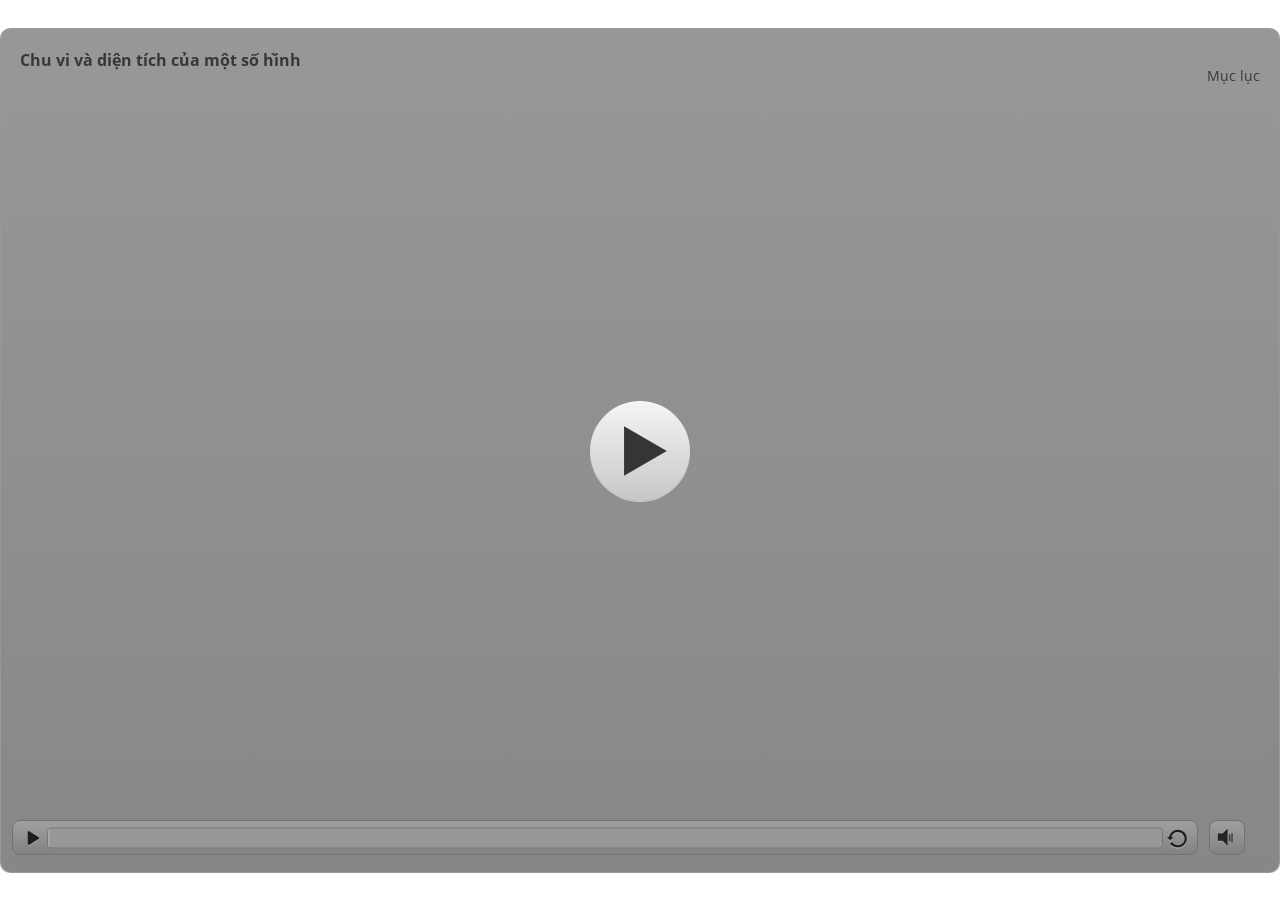
<file: index.html>
﻿<!doctype html>
<html lang="vi-VN">
<head>
  <meta charset="utf-8">
  <!-- Created using Storyline 360 - http://www.articulate.com  -->
  <!-- version: 3.75.30269.0 -->
  <title>Chu vi v&#224; di&#7879;n t&#237;ch c&#7911;a m&#7897;t s&#7889; h&#236;nh</title>
  <meta http-equiv="x-ua-compatible" content="IE=edge"/>
  <meta name="viewport" content="width=device-width,initial-scale=1,user-scalable=no,shrink-to-fit=no,minimal-ui"/>
  <meta name="apple-mobile-web-app-capable" content="yes"/>
  <style>
    html, body { height: 100%; padding: 0; margin: 0 }
    #app { height: 100%; width: 100%; }
  </style>

  <script>
    window.DS = {};
    window.globals = {
      DATA_PATH_BASE: '',
      HAS_FRAME: true,
      HAS_SLIDE: true,

      lmsPresent: false,
      tinCanPresent: false,
      cmi5Present: false,
      aoSupport: false,
      scale: 'show all',
      captureRc: false,
      browserSize: 'optimal',
      bgColor: '#FFFFFF',
      features: 'AccessibleVideo,BackgroundAudio,ConnectionMessages,FullScreenToggle,InsertSvgPicture,LayerPresentAsDialog,MultipleQuizTracking,PlayerSpeedControl,StreamingVideo,UpdatedThemeEditor,UseAudioElement,VideoTranscripts',
      themeName: 'classic',
      preloaderColor: '#FFFFFF',
      suppressAnalytics: false,
      productChannel: 'stable',
      publishSource: 'storyline',
      aid: 'aid|9115e91d-0b82-493d-903a-44c753caedab',
      cid: '403f9fbe-db5c-4b7d-8ba8-5182d7dcc39d',
      playerVersion: '3.75.30269.0',
      publishTimestamp: '2023-09-25T03:07:41.6611485Z',
      maxIosVideoElements: 10,
      connectionSettings: { },

      
      parseParams: function(qs) {
        if (window.globals.parsedParams != null) {
          return window.globals.parsedParams;
        }
        qs = (qs || window.location.search.substr(1)).split('+').join(' ');
        var params = {},
            tokens,
            re = /[?&]?([^=]+)=([^&]*)/g;

        while (tokens = re.exec(qs)) {
          params[decodeURIComponent(tokens[1]).trim()] =
            decodeURIComponent(tokens[2]).trim();
        }
        window.globals.parsedParams = params;
        return params;
      }

    };
  </script>
  <script>
    var isIe11 = ('ActiveXObject' in window || window.MSBlobBuilder != null)
      && window.msCrypto != null && !window.ActiveXObject;
    if (isIe11) {
      window.globals.unsupportedBrowser = true;
      document.write(atob('[base64]'));
    }
  </script>
  
  <script>window.THREE = { };</script>
  
</head>
<body style="background: #FFFFFF" class="cs-HTML theme-classic">
  <!-- 360 -->
  <script>!function(){var e,i=/iPhone/i,o=/iPod/i,n=/iPad/i,t=/\biOS-universal(?:.+)Mac\b/i,r=/\bAndroid(?:.+)Mobile\b/i,a=/Android/i,d=/(?:SD4930UR|\bSilk(?:.+)Mobile\b)/i,p=/Silk/i,l=/Windows Phone/i,u=/\bWindows(?:.+)ARM\b/i,b=/BlackBerry/i,s=/BB10/i,c=/Opera Mini/i,f=/\b(CriOS|Chrome)(?:.+)Mobile/i,h=/Mobile(?:.+)Firefox\b/i,v=function(e){return void 0!==e&&"MacIntel"===e.platform&&"number"==typeof e.maxTouchPoints&&e.maxTouchPoints>1&&"undefined"==typeof MSStream};e=function(e){var m={userAgent:"",platform:"",maxTouchPoints:0};e||"undefined"==typeof navigator?"string"==typeof e?m.userAgent=e:e&&e.userAgent&&(m={userAgent:e.userAgent,platform:e.platform,maxTouchPoints:e.maxTouchPoints||0}):m={userAgent:navigator.userAgent,platform:navigator.platform,maxTouchPoints:navigator.maxTouchPoints||0};var g=m.userAgent,y=g.split("[FBAN");void 0!==y[1]&&(g=y[0]),void 0!==(y=g.split("Twitter"))[1]&&(g=y[0]);var A=function(e){return function(i){return i.test(e)}}(g),w={apple:{phone:A(i)&&!A(l),ipod:A(o),tablet:!A(i)&&(A(n)||v(m))&&!A(l),universal:A(t),device:(A(i)||A(o)||A(n)||A(t)||v(m))&&!A(l)},amazon:{phone:A(d),tablet:!A(d)&&A(p),device:A(d)||A(p)},android:{phone:!A(l)&&A(d)||!A(l)&&A(r),tablet:!A(l)&&!A(d)&&!A(r)&&(A(p)||A(a)),device:!A(l)&&(A(d)||A(p)||A(r)||A(a))||A(/\bokhttp\b/i)},windows:{phone:A(l),tablet:A(u),device:A(l)||A(u)},other:{blackberry:A(b),blackberry10:A(s),opera:A(c),firefox:A(h),chrome:A(f),device:A(b)||A(s)||A(c)||A(h)||A(f)},any:!1,phone:!1,tablet:!1};return w.any=w.apple.device||w.android.device||w.windows.device||w.other.device,w.phone=w.apple.phone||w.android.phone||w.windows.phone,w.tablet=w.apple.tablet||w.android.tablet||w.windows.tablet,w}(),"object"==typeof exports&&"undefined"!=typeof module?module.exports=e:"function"==typeof define&&define.amd?define((function(){return e})):this.isMobile=e}();
    window.isMobile.apple.tablet = window.isMobile.apple.tablet ||
      (navigator.platform === 'MacIntel' && navigator.maxTouchPoints > 1);
    window.isMobile.apple.device = window.isMobile.apple.device || window.isMobile.apple.tablet;
    window.isMobile.tablet = window.isMobile.tablet || window.isMobile.apple.tablet;
    window.isMobile.any = window.isMobile.any || window.isMobile.apple.tablet;
  </script>

  <div id="focus-sink" tabindex="-1"></div>

  <div id="preso"></div>
  <script>
    (function() {

      var classTypes = [ 'desktop', 'mobile', 'phone', 'tablet' ];

      var addDeviceClasses = function(prefix, testObj) {
        var curr, i;
        for (i = 0; i < classTypes.length; i++) {
          curr = classTypes[i];
          if (testObj[curr]) {
            document.body.classList.add(prefix + curr);
          }
        }
      };

      var params = window.globals.parseParams(),
          isDevicePreview = params.devicepreview === '1',
          isPhoneOverride = params.deviceType === 'phone' || (isDevicePreview && params.phone == '1'),
          isTabletOverride = (params.deviceType === 'tablet' || isDevicePreview) && !isPhoneOverride,
          isMobileOverride = isPhoneOverride || isTabletOverride;

      var deviceView = {
        desktop: !window.isMobile.any && !isMobileOverride,
        mobile: window.isMobile.any || isMobileOverride,
        phone: isPhoneOverride || (window.isMobile.phone && !isTabletOverride),
        tablet: isTabletOverride || window.isMobile.tablet
      };

      window.globals.deviceView = deviceView;
      window.isMobile.desktop = !window.isMobile.any;
      window.isMobile.mobile = window.isMobile.any;

      addDeviceClasses('view-', deviceView);

    })();
  </script>
  
  <script src='story_content/user.js' type=text/javascript></script>
  <div class="slide-loader"></div>

  <script>
    if (window.globals.deviceView.isMobile) { var doc = document, loader = doc.body.querySelector('.slide-loader'); [ 1, 2, 3 ].forEach(function(n) { var d = doc.createElement('div'); d.style.backgroundColor = window.globals.preloaderColor; d.classList.add('mobile-loader-dot'); d.classList.add('dot' + n); loader.appendChild(d); }); }
  </script>

  <div class="mobile-load-title-overlay" style="display: none">
    <div class="mobile-load-title">Chu vi v&#224; di&#7879;n t&#237;ch c&#7911;a m&#7897;t s&#7889; h&#236;nh</div>
  </div>

  <div class="mobile-chrome-warning"></div>

  
<style>
  .warn-connection-dialog {
    display: none;
    background: transparent;
    pointer-events: none;
    position: fixed;
    left: 0;
    top: 0;
    width: 100%;
    height: 100%;
    z-index: 999;
  }

  .warn-connection-content {
    border-radius: 4px;
    background: white;
    border: 1px solid #E7E7E7;
    color: #333333;
    box-shadow: 0 2px 4px rgba(0, 0, 0, 0.25);
    transition: all 150ms ease-out;
    position: absolute;
    white-space: nowrap;
  }

  .view-phone.is-landscape .warn-connection-content {
    left: 23px;
    bottom: 23px;
  }

  .view-tablet.is-landscape .warn-connection-content {
    left: 50%;
    top: 20px;
    transform: translateX(-50%);
  }

  .is-portrait .warn-connection-content {
    transform: translate(-50%, calc(-100% - 15px));
  }

  .warn-connection-content p {
    display: inline-block;
    margin: 0 8px 0 0;
    line-height: 33px;
    font-size: 11px;
  }

  .warn-connection-content svg {
    position: relative;
    vertical-align: middle;
    margin: 0 2px 2px 8px;
  }

  .view-desktop .warn-connection-content {
    left: 1.5em;
    bottom: 1.5em;
  }

  .view-desktop .warn-connection-content p {
    font-size: 1.1em;
  }

  .is-offline .warn-connection-dialog {
    display: block;
  }

  .is-offline .cs-panel * {
    pointer-events: none !important;
  }

  .is-offline .cs-panel {
    pointer-events: all !important;
  }

  .is-offline #nav-controls * {
    pointer-events: none !important;
  }

  .is-offline #nav-controls {
    pointer-events: all !important;
  }
</style>

<div class="warn-connection-dialog">
  <div class="warn-connection-content">
    <svg width="17" height="15" viewBox="0 0 17 15" xmlns="http://www.w3.org/2000/svg">
      <path fill="#8F0000" stroke="white" d="M16.07,12.98 L15.88,12.23 L9.51,1.21 C8.97,0.26,7.6,0.26,7.06,1.21 L0.69,12.23 C0.15,13.16,0.81,14.36,1.91,14.36 H14.65 C15.47,14.36,16.05,13.7,16.07,12.98 Z"/>
      <path fill="white" stroke="white" d="M8.58,5.5 C8.35,5.28,8.5,5.35,8.21,5.32 C8.09,5.35,7.97,5.49,7.96,5.67 C7.97,5.79,7.98,5.92,7.98,6.04 L7.98,6.04 C7.99,6.17,8,6.31,8.01,6.43 L8.01,6.44 C8.03,6.92,8.06,7.41,8.09,7.9 L8.09,7.9 C8.12,8.39,8.14,8.88,8.17,9.37 C8.17,9.39,8.18,9.42,8.2,9.44 C8.23,9.46,8.25,9.47,8.28,9.47 C8.31,9.47,8.34,9.46,8.35,9.44 C8.37,9.43,8.38,9.4,8.39,9.35 L8.39,9.34 C8.39,9.24,8.4,9.15,8.4,9.05 L8.4,9.05 C8.41,8.96,8.41,8.86,8.42,8.75 C8.43,8.44,8.45,8.12,8.47,7.81 L8.47,7.81 C8.49,7.49,8.51,7.18,8.53,6.87 C8.55,6.46,8.56,6.05,8.59,5.64 L8.6,5.62 C8.6,5.57,8.59,5.53,8.58,5.5 L8.21,5.32 Z"/>
      <circle fill="white" stroke="white" cx="8.3" cy="11.35" r="0.3"/>
    </svg>
    <p>You are offline. Trying to reconnect...</p>
  </div>
</div>

<script>
  (function() {
    window.DS.connection = {
      warningShown: false,
      assets: {},
      loadingAssetGroup: false,
      retryDelay: 500
    };

    // @TODO this is POC code and can be cleaned up a bit more if we move forward
    // with the feature



    // The `window.globals.features` variable must be set in `webpack.dev.config` when testing locally - it is not enough
    // to have it in the data - but it must be set there as well.
    var useConnectionMessages = window.AbortController != null &&
      window.location.protocol != 'file:' &&
      window.globals.features.indexOf('ConnectionMessages') != -1;

    window.DS.connection.useConnectionMessages = useConnectionMessages

    var assetCount = 0;
    var checkLoadedId;
    var connectionSettings = window.globals.connectionSettings;

    if (useConnectionMessages && connectionSettings != null) {
      var contentEl = document.querySelector('.warn-connection-content');
      var messageEl = contentEl.querySelector('p')

      if (connectionSettings.useDarkTheme) {
        contentEl.style.borderColor = '#BABBBA';
        contentEl.style.backgroundColor = '#282828';
        contentEl.style.color = '#FFFFFF';
      }

      if (connectionSettings.message != null) {
        messageEl.textContent = window.decodeURIComponent(connectionSettings.message);
      }
    }

    function checkAssetsReady() {
      for (var i in DS.connection.assets) {
        if (!DS.connection.assets[i].success) {
          return false;
        }
      }
      return true;
    }

    function stopAssetGroup() {
      if (!useConnectionMessages) { return; }

      assetCount = 0;

      DS.connection.oldAssetGroup = DS.connection.assets;
      DS.connection.assets = {};
      DS.connection.loadingAssetGroup = false;
      clearInterval(checkLoadedId);
    }

    function startAssetGroup() {
      if (!useConnectionMessages) { return; }
      var ticks = 0;
      clearInterval(checkLoadedId);
      checkLoadedId = setInterval(function() {
        var loaded = 0;
        if (assetCount === 0 && loaded === 0) {
          clearInterval(checkLoadedId);
          return;
        }

        for (var i in DS.connection.assets) {
          if (DS.connection.assets[i].success) {
            loaded++;
          }
        }

        if (assetCount === loaded && checkAssetsReady()) {
          for (var i in DS.connection.assets) {
            if (DS.connection.assets[i].action) {
              DS.connection.assets[i].action();
            }
          }
          hideWarning();
          stopAssetGroup();
        }
      }, 100)
    }

    function requiredAsset(url, action, retry, type) {
      if (!useConnectionMessages) { return; }
      if (DS.connection.assets[url]) { return; }

      DS.connection.assets[url] = {
        success: false, action: action, retry: retry, type: type
      };
      assetCount = Object.keys(DS.connection.assets).length;
      if (!DS.connection.loadingAssetGroup) {
        startAssetGroup();
      }
      DS.connection.loadingAssetGroup = true;
    }

    function assetLoaded(url) {
      if (!useConnectionMessages) { return; }
      if (DS.connection.assets[url]) {
        DS.connection.assets[url].success = true;
      }
    }

    function assetFailed(url) {
      if (!useConnectionMessages) { return; }
      if (!DS.connection.assets[url]) {
        if (/\.js$/.test(url)) {
          setTimeout(function() {
            if (DS.connection.lastSlideLoaded != null) {
              DS.connection.lastSlideLoaded();
            }
          }, DS.connection.retryDelay);
        }
        return;
      }
      if (!DS.connection.warningShown) { showWarning(); }
      if (DS.connection.assets[url].retry) {
        setTimeout(function() {
          if (!DS.connection.assets[url].success) {
            DS.connection.assets[url].retry()
          }
        }, DS.connection.retryDelay);
      }
    }

    function hideWarning() {
      document.body.classList.remove('is-offline');
      DS.connection.warningShown = false;
    }
    DS.connection.hideWarning = hideWarning

    function showWarning(btn) {
      document.body.classList.add('is-offline')
      DS.connection.warningShown = true;
      updateWarningPosition();
    }

    function updateWarningPosition() {
      if (!DS.connection.warningShown) {
        return;
      }

      var isPortrait = document.body.classList.contains('is-portrait');
      var warningEl = document.querySelector('.warn-connection-content');

      if (isPortrait) {
        var slide = document.querySelector('.primary-slide');
        var slideRect = slide.getBoundingClientRect();

        warningEl.style.top = `${slideRect.top}px`
        warningEl.style.left = `${slideRect.left + slideRect.width / 2}px`
      } else {
        warningEl.style.top = null;
        warningEl.style.left = null;
      }

      window.requestAnimationFrame(updateWarningPosition);
    }

    // these will all be noops if the feature flag isn't set in
    // the data and `window.globals.features`
    DS.connection.requiredAsset = requiredAsset;
    DS.connection.assetLoaded = assetLoaded;
    DS.connection.assetFailed = assetFailed;
    DS.connection.stopAssetGroup = stopAssetGroup;
    DS.connection.startAssetGroup = startAssetGroup;
  })();
</script>


  <script>
    
    if (window.autoSpider && window.vInterfaceObject) {
      document.querySelector('.mobile-load-title-overlay').style.display = 'none';
    }
  </script>

  

  <link rel="stylesheet" href="html5/data/css/output.min.css" data-noprefix/>
</body>
<script src="html5/lib/scripts/bootstrapper.min.js"></script>
</html>
</file>
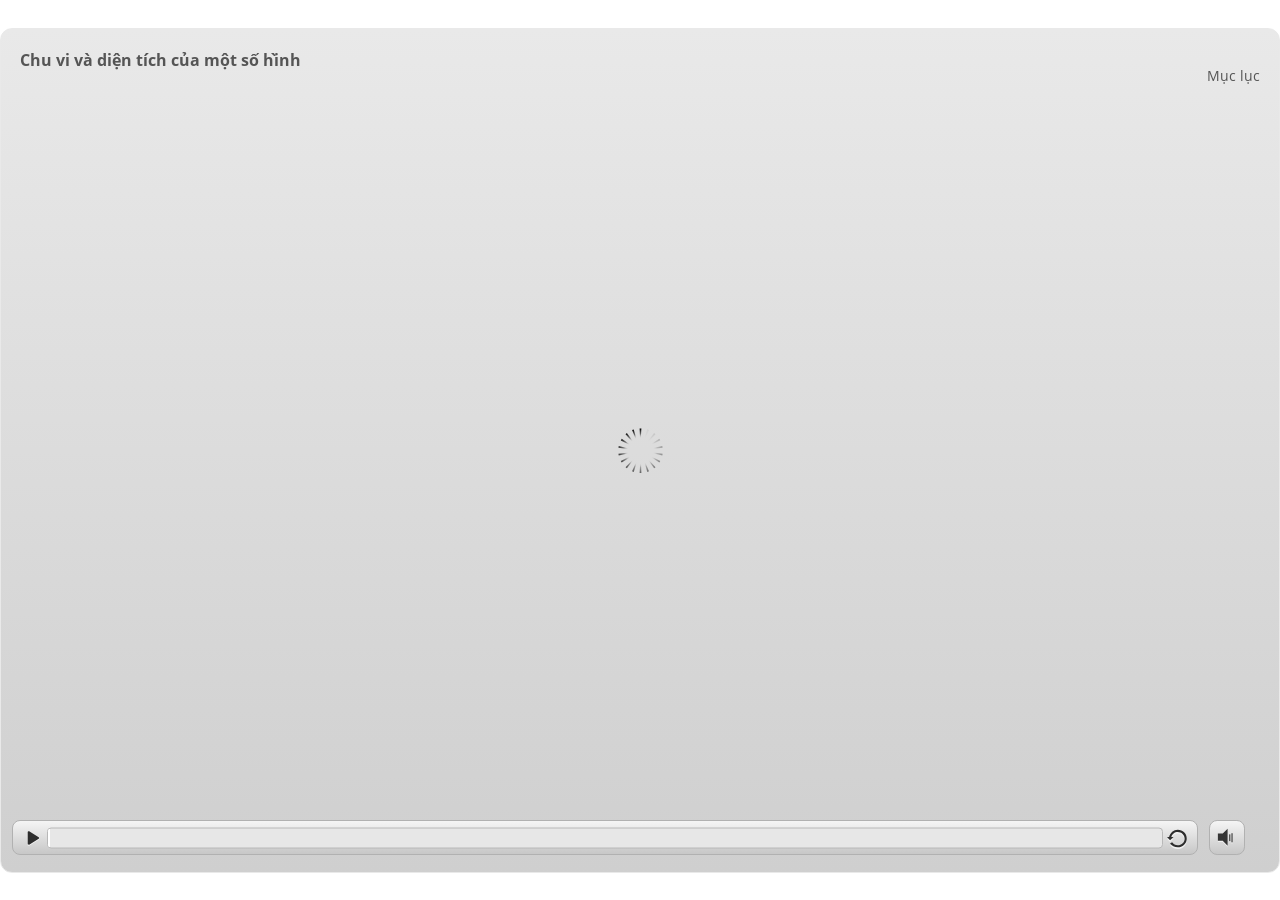
<file: index_lms.html>
<html>
<head>
    <title>Chu vi v&#224; di&#7879;n t&#237;ch c&#7911;a m&#7897;t s&#7889; h&#236;nh</title>
    <meta http-equiv="x-ua-compatible" content="IE=edge" />
    <style>
        body {
            background: #ffffff;
            overflow: hidden;
        }

        html, body, table {
            height: 100%;
            width: 100%;
            margin: 0;
            padding: 0;
            border: 0;
        }

        table td {
            vertical-align: middle;
            text-align: center;
        }

        #nosupport {
            background: #f5f5f5;
            margin: 50px 65px;
            border: 1px solid #d5d5d5;
            width: calc(100% - 130px);
            height: calc(100% - 100px);
        }

        p {
            font-family: 'Helvetica Neue', Helvetica, Arial, Verdana, sans-serif;
            font-size: 12pt;
            color: #303030;
        }

        a {
            color: #2D9DDA;
            text-decoration: none !important;
        }

    </style>
    <script>
        var html5Supported = true,
                showWarning = false;

        function displayWarning() {
            if (showWarning) {
                document.getElementById('nosupport').style.visibility = 'visible';
            }
        }

    </script>
    <!--[if lte IE 9]><script>html5Supported = false;</script><![endif]-->

    <script type="text/javascript">
        (function () {
            var settings = {
                runtimeOrder: [{"type":"html5","url":"index_lms_html5.html"},{"type":"flash","url":"index_lms_flash.html"}]
            };

            var detection = {
                agent: navigator.userAgent,

                flashEnabled: function () {
                    var description, version, flashAX,
                            plugin = navigator.plugins["Shockwave Flash"];

                    if (plugin != null) {
                        description = plugin.description.split(" ");
                        version = Number(description[description.length - 2]);

                        return (version >= 10) || isNaN(version);
                    } else {
                        try {
                            flashAX = new ActiveXObject("ShockwaveFlash.ShockwaveFlash.10");
                            return (flashAX != null);
                        } catch (e) {
                        }
                    }

                    return false;
                },

                html5Enabled: function () {
                    return html5Supported;
                },

                ampEnabled: function () {
                    return false;
                },

                isIOS: function () {
                    return (this.agent.indexOf("AppleWebKit/") > -1 && this.agent.indexOf("Mobile/") > -1)
                },

                isAndroid: function () {
                    return (this.agent.indexOf("Android") > -1);
                },

                isIPad: function () {
                    return (this.agent.indexOf("iPad") > -1);
                }
            };

            var router = {

                init: function () {
                    var i,
                            redirected = false,
                            order = settings.runtimeOrder,
                            launchMap = {
                                flash: {
                                    isEnabled: 'flashEnabled',
                                    delim: '?'
                                },
                                html5: {
                                    isEnabled: 'html5Enabled',
                                    delim: '?'
                                },
                                amp: {
                                    isEnabled: 'ampEnabled',
                                    delim: '#'
                                }
                            };

                    for (i = 0; i < order.length; i++) {
                        var launchInfo = launchMap[order[i].type],
                                url = order[i].url;

                        if (detection[launchInfo.isEnabled]()) {
                            this.redirect(url, launchInfo.delim);
                            redirected = true;
                            break;
                        }
                    }

                    if (!redirected) {
                        showWarning = true;
                    }
                },

                getQueryString: function (params) {
                    params = params || [];
                    var i,
                            queryString = document.location.search.substr(1),
                            paramArr = queryString.length > 0 ? queryString.split('&') : [];

                    for (i = 0; i < params.length; i++) {
                        paramArr.push([params[i].name, params[i].value].join('='));
                    }

                    return paramArr.join('&');
                },

                formatUrl: function (url, delim) {
                    delim = delim || '?';

                    var queryString = this.getQueryString();

                    if (queryString != null && queryString.length > 0) {
                        return [url, queryString].join(delim);
                    }

                    return url;
                },

                redirect: function (url, delim) {
                    window.location.replace(this.formatUrl(url, delim));
                }

            };

            router.init();
        })();
    </script>
</head>

<body onload="displayWarning()" style="height: 100%;">
<div id="nosupport" style="visibility: hidden;">
    <table>
        <tr>
            <td>
                <p>
                    <svg xmlns="http://www.w3.org/2000/svg" width="90.2" height="74.9" viewBox="0 0 90 75" version="1.1">
                        <g transform="scale(.1)">
                            <path d="m409 7c54-25 106 20 130 66 106 170 213 340 320 510 17 28 32 63 19 96-14 36-55 51-91 51-224 1-448 0-672 0-35 1-76-3-100-33-26-32-15-77 5-108 107-173 216-344 324-517 16-26 35-53 65-65z"
                                  fill="#4c4c4c"/>
                            <path d="m419 57c26-20 55 4 68 27 109 174 218 348 328 522 9 17 23 35 17 55-11 20-36 18-55 19-224 0-447 0-670 0-20-1-46 1-57-19-5-18 6-34 14-48 109-174 218-348 327-522 9-12 17-25 28-34z"
                                  fill="#f5f5f5"/>
                            <path d="m429 179c25-12 58 8 56 35-1 81-5 161-10 242 2 32-49 39-57 9-7-73-6-146-11-219-1-24-4-56 22-67zM430 539 430 539 430 539c45-24 80 53 32 72-45 24-80-53-32-72z"
                                  fill="#4c4c4c"/>
                        </g>
                    </svg>
                </p>
                <p>This course cannot be played.</p>
                <p><a href="https://ipc.articulate.com/slw/3/en/cannotplay/">Learn More</a></p>

            </td>
        </tr>
    </table>
</div>
</body>

</html>
</file>
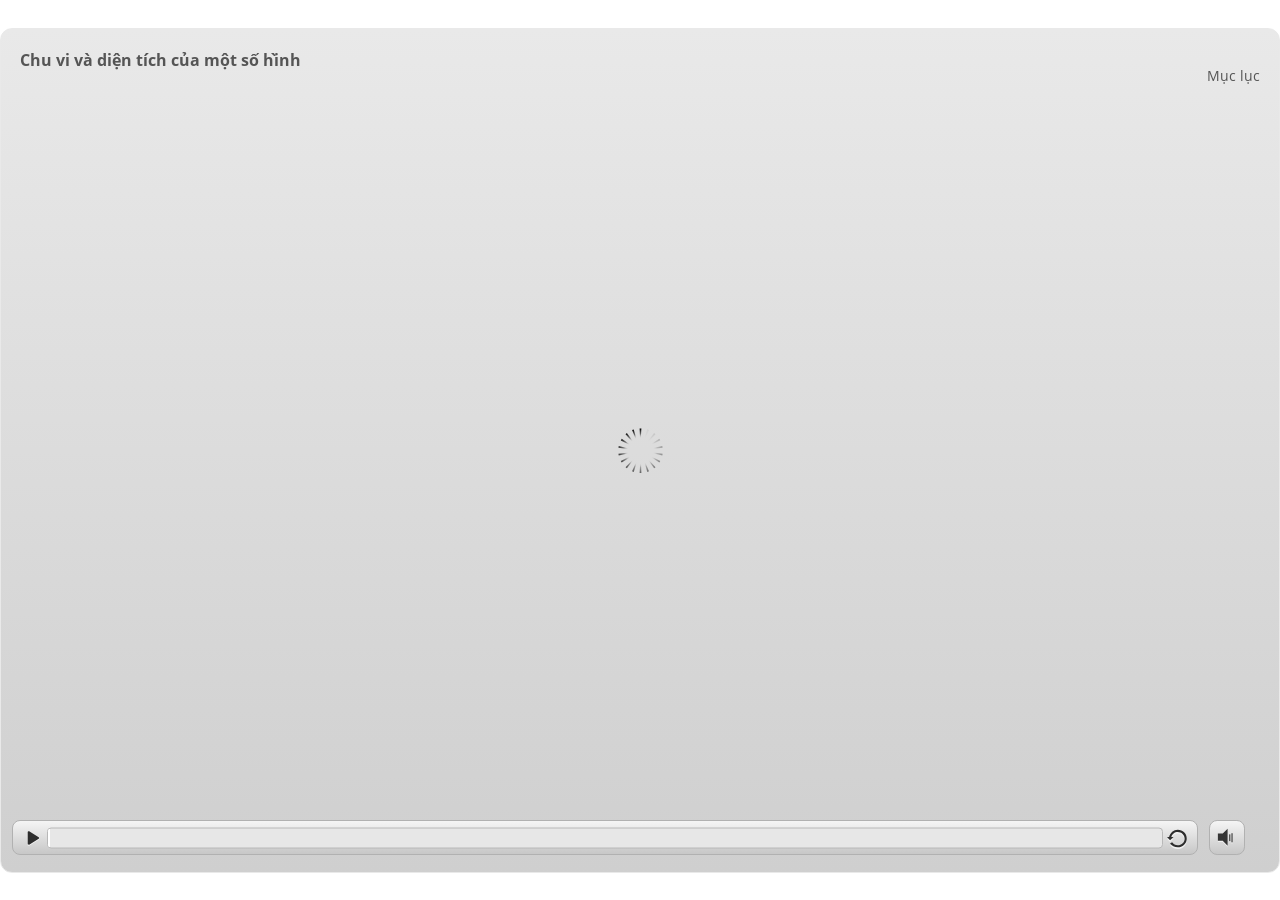
<file: index_lms_html5.html>
<!doctype html>
<html lang="vi-VN">
<head>
  <meta charset="utf-8">
  <!-- Created using Storyline 3 - http://www.articulate.com  -->
  <!-- version: 3.17.27621.0 -->
  <title>Chu vi v&#224; di&#7879;n t&#237;ch c&#7911;a m&#7897;t s&#7889; h&#236;nh</title>
  <meta http-equiv="x-ua-compatible" content="IE=edge"/>
  <meta name="viewport" content="width=device-width,initial-scale=1,user-scalable=no,shrink-to-fit=no,minimal-ui"/>
  <meta name="apple-mobile-web-app-capable" content="yes"/>
  <style>
    html, body { height: 100%; padding: 0; margin: 0 }
    #app { height: 100%; width: 100%; }
  </style>
  <script src="lms/scormdriver.js" charset="utf-8"></script>
  <script>window.THREE = { };</script>
</head>
<body style="background: #FFFFFF" class="cs-HTML theme-classic">
  <!-- 360 -->
  <script>!function(e){var i=/iPhone/i,o=/iPod/i,n=/iPad/i,t=/(?=.*\bAndroid\b)(?=.*\bMobile\b)/i,d=/Android/i,s=/(?=.*\bAndroid\b)(?=.*\bSD4930UR\b)/i,b=/(?=.*\bAndroid\b)(?=.*\b(?:KFOT|KFTT|KFJWI|KFJWA|KFSOWI|KFTHWI|KFTHWA|KFAPWI|KFAPWA|KFARWI|KFASWI|KFSAWI|KFSAWA)\b)/i,r=/IEMobile/i,h=/(?=.*\bWindows\b)(?=.*\bARM\b)/i,a=/BlackBerry/i,l=/BB10/i,p=/Opera Mini/i,f=/(CriOS|Chrome)(?=.*\bMobile\b)/i,u=/(?=.*\bFirefox\b)(?=.*\bMobile\b)/i,c=new RegExp("(?:Nexus 7|BNTV250|Kindle Fire|Silk|GT-P1000)","i"),w=function(e,i){return e.test(i)},A=function(e){var A=e||navigator.userAgent,v=A.split("[FBAN");if(void 0!==v[1]&&(A=v[0]),this.apple={phone:w(i,A),ipod:w(o,A),tablet:!w(i,A)&&w(n,A),device:w(i,A)||w(o,A)||w(n,A)},this.amazon={phone:w(s,A),tablet:!w(s,A)&&w(b,A),device:w(s,A)||w(b,A)},this.android={phone:w(s,A)||w(t,A),tablet:!w(s,A)&&!w(t,A)&&(w(b,A)||w(d,A)),device:w(s,A)||w(b,A)||w(t,A)||w(d,A)},this.windows={phone:w(r,A),tablet:w(h,A),device:w(r,A)||w(h,A)},this.other={blackberry:w(a,A),blackberry10:w(l,A),opera:w(p,A),firefox:w(u,A),chrome:w(f,A),device:w(a,A)||w(l,A)||w(p,A)||w(u,A)||w(f,A)},this.seven_inch=w(c,A),this.any=this.apple.device||this.android.device||this.windows.device||this.other.device||this.seven_inch,this.phone=this.apple.phone||this.android.phone||this.windows.phone,this.tablet=this.apple.tablet||this.android.tablet||this.windows.tablet,"undefined"==typeof window)return this},v=function(){var e=new A;return e.Class=A,e};"undefined"!=typeof module&&module.exports&&"undefined"==typeof window?module.exports=A:"undefined"!=typeof module&&module.exports&&"undefined"!=typeof window?module.exports=v():"function"==typeof define&&define.amd?define("isMobile",[],e.isMobile=v()):e.isMobile=v()}(this);
    window.isMobile.apple.tablet = window.isMobile.apple.tablet ||
      (navigator.platform === 'MacIntel' && navigator.maxTouchPoints > 1);
    window.isMobile.apple.device = window.isMobile.apple.device || window.isMobile.apple.tablet;
    window.isMobile.tablet = window.isMobile.tablet || window.isMobile.apple.tablet;
    window.isMobile.any = window.isMobile.any || window.isMobile.apple.tablet;
  </script>

  <div id="focus-sink" tabindex="-1"></div>

  <div id="preso"></div>
  <script>
    window.DS = {};
    window.globals = {
      DATA_PATH_BASE: '',
      HAS_FRAME: true,
      HAS_SLIDE: true,

      lmsPresent: true,
      tinCanPresent: false,
      cmi5Present: false,
      aoSupport: false,
      scale: 'show all',
      captureRc: false,
      browserSize: 'optimal',
      bgColor: '#FFFFFF',
      features: '',
      themeName: 'classic',
      preloaderColor: '#FFFFFF',
      suppressAnalytics: true,
      productChannel: 'enterprise',
      publishSource: 'storyline',
      aid: '',
      cid: '403f9fbe-db5c-4b7d-8ba8-5182d7dcc39d',
      playerVersion: '3.17.27621.0',
      maxIosVideoElements: 10,

      
      parseParams: function(qs) {
        if (window.globals.parsedParams != null) {
          return window.globals.parsedParams;
        }
        qs = (qs || window.location.search.substr(1)).split('+').join(' ');
        var params = {},
            tokens,
            re = /[?&]?([^=]+)=([^&]*)/g;

        while (tokens = re.exec(qs)) {
          params[decodeURIComponent(tokens[1]).trim()] =
            decodeURIComponent(tokens[2]).trim();
        }
        window.globals.parsedParams = params;
        return params;
      }

    };

    (function() {

      var classTypes = [ 'desktop', 'mobile', 'phone', 'tablet' ];

      var addDeviceClasses = function(prefix, testObj) {
        var curr, i;
        for (i = 0; i < classTypes.length; i++) {
          curr = classTypes[i];
          if (testObj[curr]) {
            document.body.classList.add(prefix + curr);
          }
        }
      };

      var params = window.globals.parseParams(),
          isDevicePreview = params.devicepreview === '1',
          isPhoneOverride = params.deviceType === 'phone' || (isDevicePreview && params.phone == '1'),
          isTabletOverride = (params.deviceType === 'tablet' || isDevicePreview) && !isPhoneOverride,
          isMobileOverride = isPhoneOverride || isTabletOverride;

      var deviceView = {
        desktop: !window.isMobile.any && !isMobileOverride,
        mobile: window.isMobile.any || isMobileOverride,
        phone: isPhoneOverride || (window.isMobile.phone && !isTabletOverride),
        tablet: isTabletOverride || window.isMobile.tablet
      };

      window.globals.deviceView = deviceView;
      window.isMobile.desktop = !window.isMobile.any;
      window.isMobile.mobile = window.isMobile.any;

      addDeviceClasses('view-', deviceView);

    })();
  </script>
  
  <script src='story_content/user.js' type=text/javascript></script>
  <div class="slide-loader"></div>

  <script>
    if (window.globals.deviceView.isMobile) { var doc = document, loader = doc.body.querySelector('.slide-loader'); [ 1, 2, 3 ].forEach(function(n) { var d = doc.createElement('div'); d.style.backgroundColor = window.globals.preloaderColor; d.classList.add('mobile-loader-dot'); d.classList.add('dot' + n); loader.appendChild(d); }); }
  </script>

  <div class="mobile-load-title-overlay" style="display: none">
    <div class="mobile-load-title">Chu vi v&#224; di&#7879;n t&#237;ch c&#7911;a m&#7897;t s&#7889; h&#236;nh</div>
  </div>

  <div class="mobile-chrome-warning"></div>

  <script>
    
    if (window.autoSpider && window.vInterfaceObject) {
      document.querySelector('.mobile-load-title-overlay').style.display = 'none';
    }
  </script>

  

  <link rel="stylesheet" href="html5/data/css/output.min.css" data-noprefix/>
</body>
<script src="html5/lib/scripts/bootstrapper.min.js"></script>
</html>
</file>
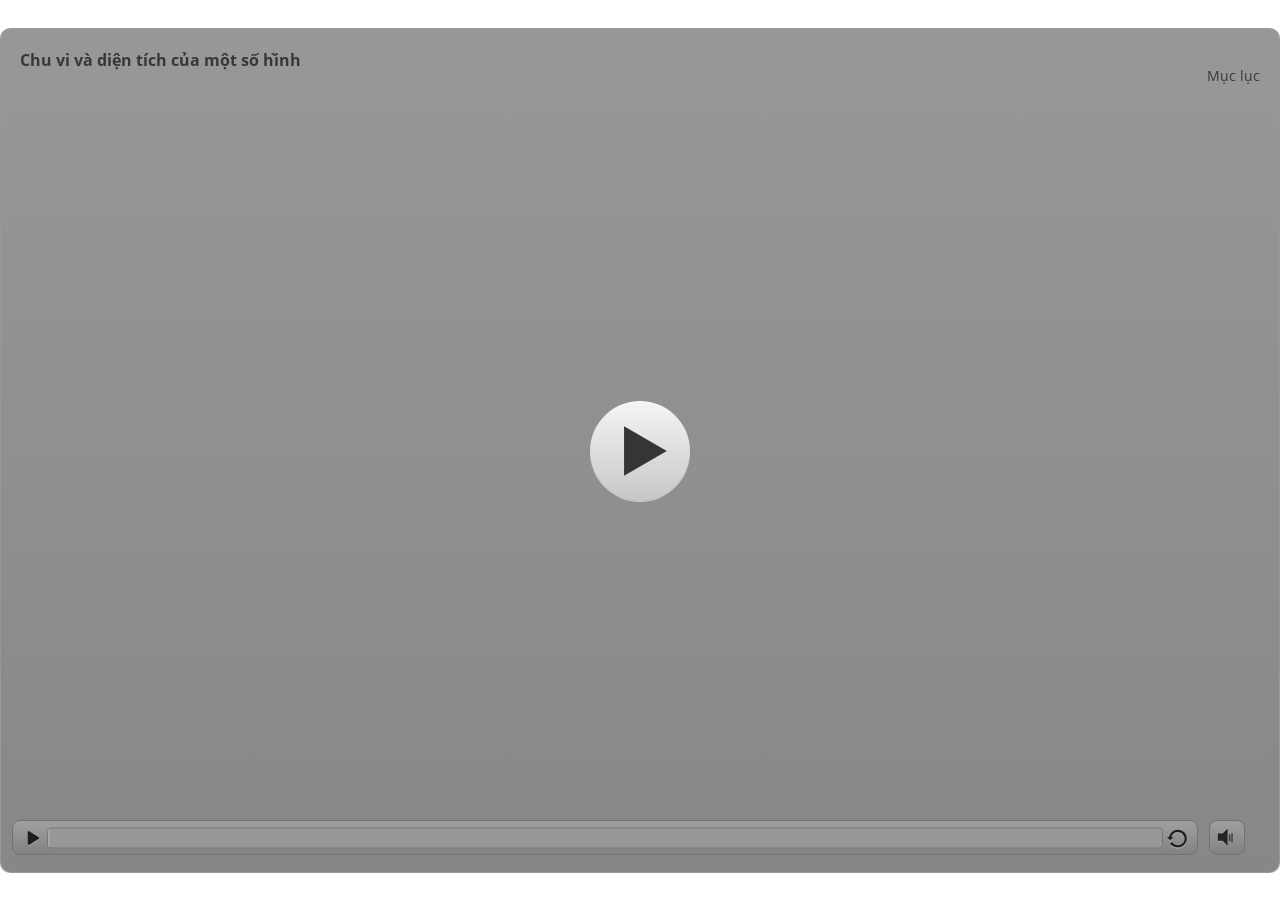
<file: story_html5.html>
<!doctype html>
<html lang="vi-VN">
<head>
  <meta charset="utf-8">
  <!-- Created using Storyline 3 - http://www.articulate.com  -->
  <!-- version: 3.17.27621.0 -->
  <title>Chu vi v&#224; di&#7879;n t&#237;ch c&#7911;a m&#7897;t s&#7889; h&#236;nh</title>
  <meta http-equiv="x-ua-compatible" content="IE=edge"/>
  <meta name="viewport" content="width=device-width,initial-scale=1,user-scalable=no,shrink-to-fit=no,minimal-ui"/>
  <meta name="apple-mobile-web-app-capable" content="yes"/>
  <style>
    html, body { height: 100%; padding: 0; margin: 0 }
    #app { height: 100%; width: 100%; }
  </style>
  
  <script>window.THREE = { };</script>
</head>
<body style="background: #FFFFFF" class="cs-HTML theme-classic">
  <!-- 360 -->
  <script>!function(e){var i=/iPhone/i,o=/iPod/i,n=/iPad/i,t=/(?=.*\bAndroid\b)(?=.*\bMobile\b)/i,d=/Android/i,s=/(?=.*\bAndroid\b)(?=.*\bSD4930UR\b)/i,b=/(?=.*\bAndroid\b)(?=.*\b(?:KFOT|KFTT|KFJWI|KFJWA|KFSOWI|KFTHWI|KFTHWA|KFAPWI|KFAPWA|KFARWI|KFASWI|KFSAWI|KFSAWA)\b)/i,r=/IEMobile/i,h=/(?=.*\bWindows\b)(?=.*\bARM\b)/i,a=/BlackBerry/i,l=/BB10/i,p=/Opera Mini/i,f=/(CriOS|Chrome)(?=.*\bMobile\b)/i,u=/(?=.*\bFirefox\b)(?=.*\bMobile\b)/i,c=new RegExp("(?:Nexus 7|BNTV250|Kindle Fire|Silk|GT-P1000)","i"),w=function(e,i){return e.test(i)},A=function(e){var A=e||navigator.userAgent,v=A.split("[FBAN");if(void 0!==v[1]&&(A=v[0]),this.apple={phone:w(i,A),ipod:w(o,A),tablet:!w(i,A)&&w(n,A),device:w(i,A)||w(o,A)||w(n,A)},this.amazon={phone:w(s,A),tablet:!w(s,A)&&w(b,A),device:w(s,A)||w(b,A)},this.android={phone:w(s,A)||w(t,A),tablet:!w(s,A)&&!w(t,A)&&(w(b,A)||w(d,A)),device:w(s,A)||w(b,A)||w(t,A)||w(d,A)},this.windows={phone:w(r,A),tablet:w(h,A),device:w(r,A)||w(h,A)},this.other={blackberry:w(a,A),blackberry10:w(l,A),opera:w(p,A),firefox:w(u,A),chrome:w(f,A),device:w(a,A)||w(l,A)||w(p,A)||w(u,A)||w(f,A)},this.seven_inch=w(c,A),this.any=this.apple.device||this.android.device||this.windows.device||this.other.device||this.seven_inch,this.phone=this.apple.phone||this.android.phone||this.windows.phone,this.tablet=this.apple.tablet||this.android.tablet||this.windows.tablet,"undefined"==typeof window)return this},v=function(){var e=new A;return e.Class=A,e};"undefined"!=typeof module&&module.exports&&"undefined"==typeof window?module.exports=A:"undefined"!=typeof module&&module.exports&&"undefined"!=typeof window?module.exports=v():"function"==typeof define&&define.amd?define("isMobile",[],e.isMobile=v()):e.isMobile=v()}(this);
    window.isMobile.apple.tablet = window.isMobile.apple.tablet ||
      (navigator.platform === 'MacIntel' && navigator.maxTouchPoints > 1);
    window.isMobile.apple.device = window.isMobile.apple.device || window.isMobile.apple.tablet;
    window.isMobile.tablet = window.isMobile.tablet || window.isMobile.apple.tablet;
    window.isMobile.any = window.isMobile.any || window.isMobile.apple.tablet;
  </script>

  <div id="focus-sink" tabindex="-1"></div>

  <div id="preso"></div>
  <script>
    window.DS = {};
    window.globals = {
      DATA_PATH_BASE: '',
      HAS_FRAME: true,
      HAS_SLIDE: true,

      lmsPresent: false,
      tinCanPresent: false,
      cmi5Present: false,
      aoSupport: false,
      scale: 'show all',
      captureRc: false,
      browserSize: 'optimal',
      bgColor: '#FFFFFF',
      features: '',
      themeName: 'classic',
      preloaderColor: '#FFFFFF',
      suppressAnalytics: true,
      productChannel: 'enterprise',
      publishSource: 'storyline',
      aid: '',
      cid: '403f9fbe-db5c-4b7d-8ba8-5182d7dcc39d',
      playerVersion: '3.17.27621.0',
      maxIosVideoElements: 10,

      
      parseParams: function(qs) {
        if (window.globals.parsedParams != null) {
          return window.globals.parsedParams;
        }
        qs = (qs || window.location.search.substr(1)).split('+').join(' ');
        var params = {},
            tokens,
            re = /[?&]?([^=]+)=([^&]*)/g;

        while (tokens = re.exec(qs)) {
          params[decodeURIComponent(tokens[1]).trim()] =
            decodeURIComponent(tokens[2]).trim();
        }
        window.globals.parsedParams = params;
        return params;
      }

    };

    (function() {

      var classTypes = [ 'desktop', 'mobile', 'phone', 'tablet' ];

      var addDeviceClasses = function(prefix, testObj) {
        var curr, i;
        for (i = 0; i < classTypes.length; i++) {
          curr = classTypes[i];
          if (testObj[curr]) {
            document.body.classList.add(prefix + curr);
          }
        }
      };

      var params = window.globals.parseParams(),
          isDevicePreview = params.devicepreview === '1',
          isPhoneOverride = params.deviceType === 'phone' || (isDevicePreview && params.phone == '1'),
          isTabletOverride = (params.deviceType === 'tablet' || isDevicePreview) && !isPhoneOverride,
          isMobileOverride = isPhoneOverride || isTabletOverride;

      var deviceView = {
        desktop: !window.isMobile.any && !isMobileOverride,
        mobile: window.isMobile.any || isMobileOverride,
        phone: isPhoneOverride || (window.isMobile.phone && !isTabletOverride),
        tablet: isTabletOverride || window.isMobile.tablet
      };

      window.globals.deviceView = deviceView;
      window.isMobile.desktop = !window.isMobile.any;
      window.isMobile.mobile = window.isMobile.any;

      addDeviceClasses('view-', deviceView);

    })();
  </script>
  
  <script src='story_content/user.js' type=text/javascript></script>
  <div class="slide-loader"></div>

  <script>
    if (window.globals.deviceView.isMobile) { var doc = document, loader = doc.body.querySelector('.slide-loader'); [ 1, 2, 3 ].forEach(function(n) { var d = doc.createElement('div'); d.style.backgroundColor = window.globals.preloaderColor; d.classList.add('mobile-loader-dot'); d.classList.add('dot' + n); loader.appendChild(d); }); }
  </script>

  <div class="mobile-load-title-overlay" style="display: none">
    <div class="mobile-load-title">Chu vi v&#224; di&#7879;n t&#237;ch c&#7911;a m&#7897;t s&#7889; h&#236;nh</div>
  </div>

  <div class="mobile-chrome-warning"></div>

  <script>
    
    if (window.autoSpider && window.vInterfaceObject) {
      document.querySelector('.mobile-load-title-overlay').style.display = 'none';
    }
  </script>

  

  <link rel="stylesheet" href="html5/data/css/output.min.css" data-noprefix/>
</body>
<script src="html5/lib/scripts/bootstrapper.min.js"></script>
</html>
</file>
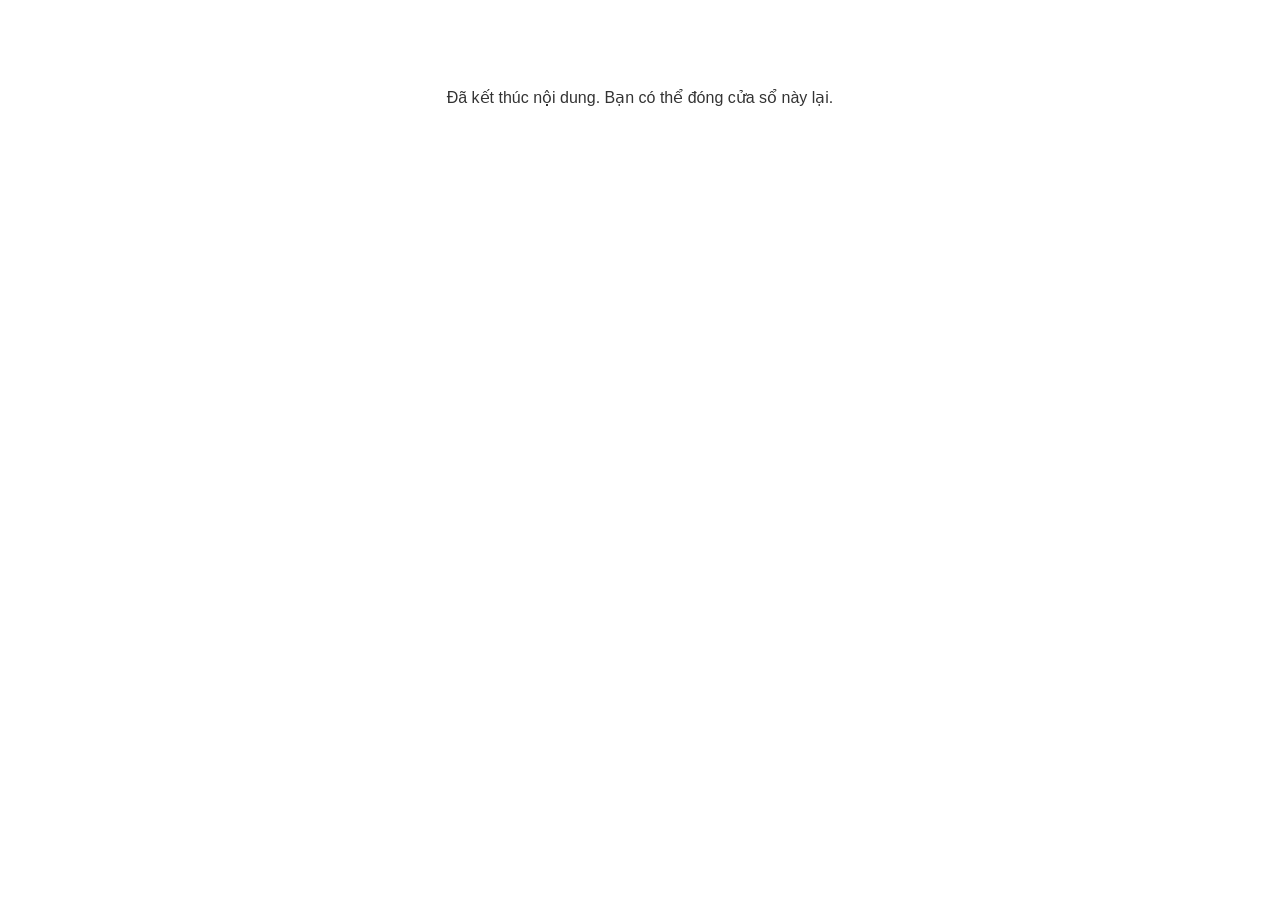
<file: lms/goodbye.html>
<!doctype html>
<html>
<body style="background-color: #ffffff;">

<p role="alert" style="color: #333333;font-family: Open Sans, articulate, tahoma, arial;font-size: medium;text-align: center;">
<br><br><br><br>
Đã kết thúc nội dung. Bạn có thể đóng cửa sổ này lại.
</p>

</body>
</html>
</file>
